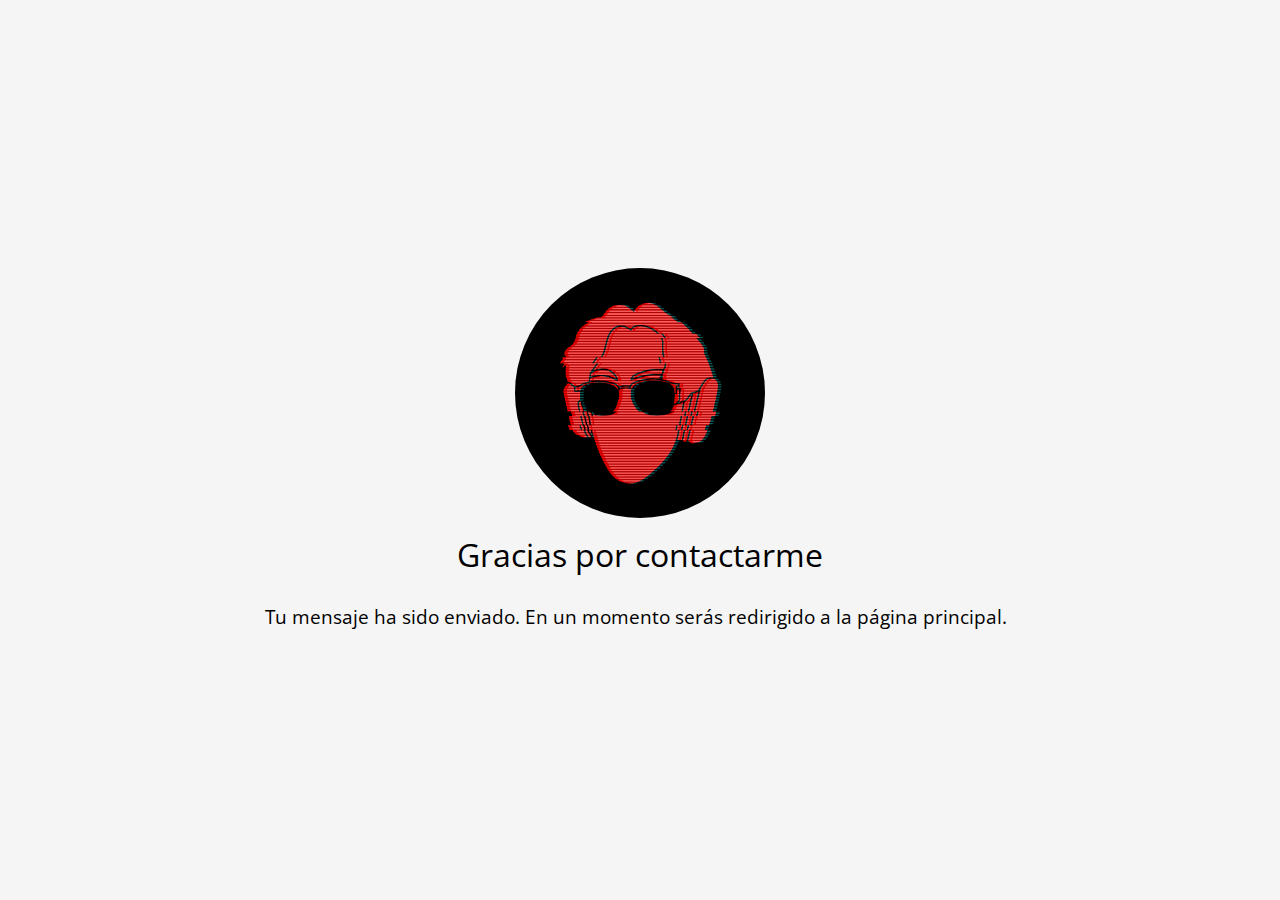
<file: send.html>
<!DOCTYPE html>
<html lang="en">
<head>
    <meta charset="UTF-8">
    <meta http-equiv="X-UA-Compatible" content="IE=edge">
    <meta name="viewport" content="width=device-width, initial-scale=1.0">
    <meta http-equiv="refresh" content="6;URL=https://franciscocarvajal404.github.io/Portafolio-Francisco-Carvajal/">
    <link rel="preconnect" href="https://fonts.googleapis.com">
    <link rel="preconnect" href="https://fonts.gstatic.com" crossorigin>
    <link href="https://fonts.googleapis.com/css2?family=Open+Sans:wght@400;500;600;700&display=swap" rel="stylesheet">
    <link rel="stylesheet" href="assets/css/reset.css">
    <link rel="stylesheet" href="assets/css/normalize.css">
    <link rel="stylesheet" href="assets/css/base.css">
    <link rel="shortcut icon" href="assets/img/logo.png" type="image/x-icon">
    <link rel="stylesheet" href="assets/css/send.css">
    <title>Gracias por contactarme</title>
</head>
<body>
    
    <main class="send">
        <img src="assets/img/logo-bg.png" alt="Francisco Carvajal" class="send__img">
        <h1 class="send__titulo">Gracias por contactarme</h1>
        <p class="send__texto">Tu mensaje ha sido enviado. En un momento serás redirigido a la página principal.</p>
    </main>
    
</body>
</html>
</file>
<file: assets/css/base.css>
:root{
    --background1: #F5F5F5;
    --background2: #EEEFF4;
    --color-parrafo: #464646;
}

html {   
    min-width: 320px;   
    scroll-behavior: smooth;
    scroll-padding-top: 70px;
    }

body{
    font-family: 'Open Sans', sans-serif;
    width: 100%;
    background: var(--background1);
}

a:hover{
    color: #f73131;
    transition: all ease 0.2s;
}

::-moz-selection{ /* Code for Firefox */
    color: #ffffff;
    background: rgb(49, 49, 49);
}

::selection{
    color: #ffffff;
    background: rgb(49, 49, 49);
}
</file>
<file: assets/css/send.css>
body{
    display: flex;
    flex-direction: column;
    align-items: center;
    justify-content: center;

    width: 100vw;
    height: 100vh;

    padding: 32px;

    box-sizing: border-box;
}

.send{
    display: flex;
    flex-direction: column;
    justify-content: center;

    width: 80%;
    max-width: 750px;
}

.send__img{
    width: 250px;
    border-radius: 360px;

    align-self: center;
}

.send__titulo{
    font-size: 2rem;

    text-align: center;
    
    margin-bottom: 32px;
}

.send__texto{
    font-size: 1.2rem;

    text-align: start;
    line-height: 1.5;
}
</file>
